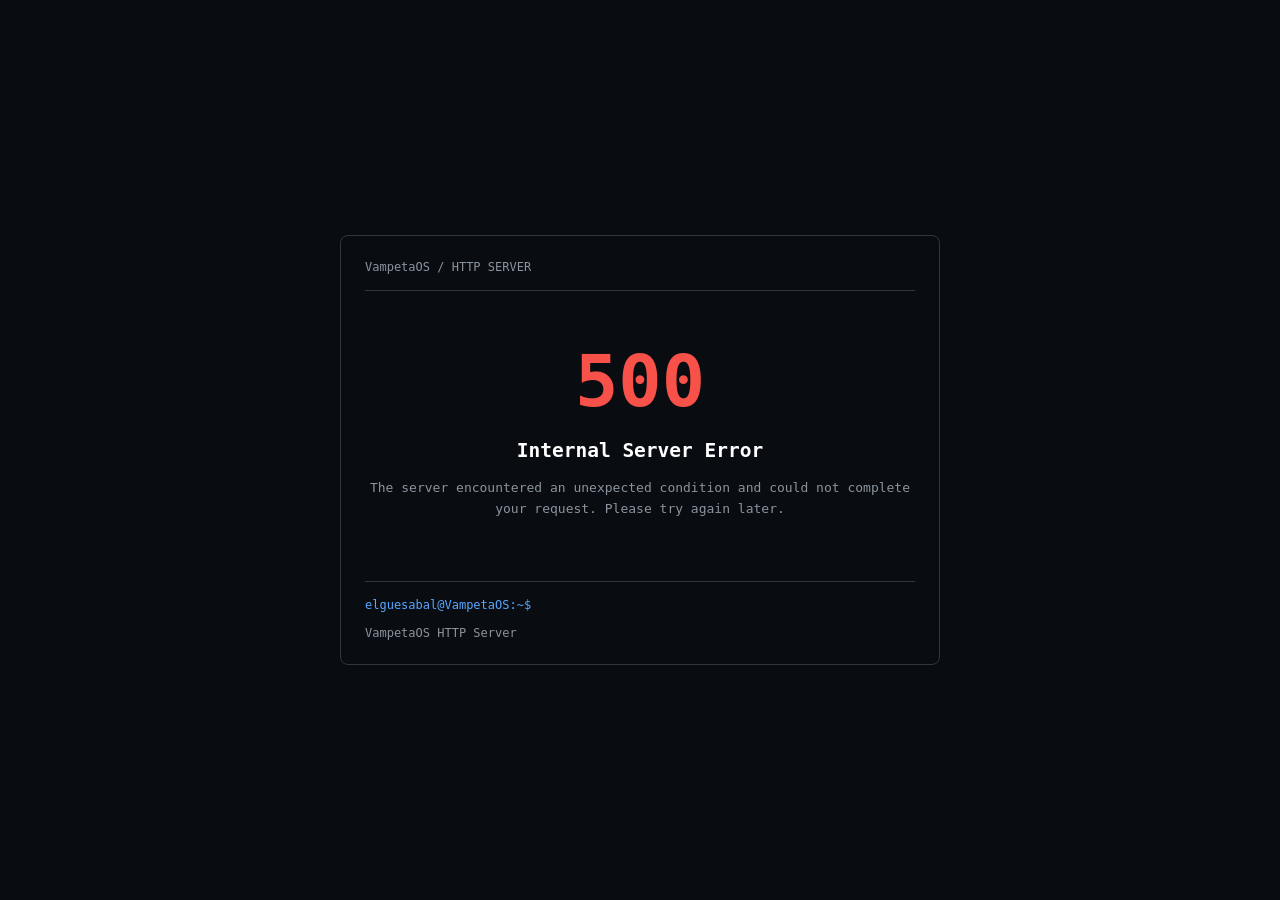
<file: main/WebServer/pages_error/internal_server_error.html>
<!DOCTYPE html>
<html lang="en">
<head>
	<meta charset="UTF-8">
	<meta name="viewport" content="width=device-width, initial-scale=1.0">
	<title>VampetaOS</title>
	<style>
		* {
			box-sizing: border-box;
		}

		body {
			margin: 0;
			min-height: 100vh;
			display: flex;
			align-items: center;
			justify-content: center;
			background: #090d12;
			color: #c9d1d9;
			font-family: monospace;
		}

		main {
			width: 90%;
			max-width: 600px;
			padding: 24px;
			border: 1px solid #30363d;
			border-radius: 8px;
		}

		header, footer {
			color: #8b949e;
			font-size: 12px;
		}

		header {
			padding-bottom: 16px;
			border-bottom: 1px solid #30363d;
		}

		section {
			padding: 48px 0;
			text-align: center;
		}

		h1 {
			margin: 0;
			color: #f85149;
			font-size: 72px;
		}

		h2 {
			color: #ffffff;
		}

		p {
			color: #8b949e;
			line-height: 1.6;
		}

		footer {
			padding-top: 16px;
			border-top: 1px solid #30363d;
		}

		.prompt {
			color: #58a6ff;
		}
	</style>
</head>
<body>
	<main>
		<header>
			VampetaOS / HTTP SERVER
		</header>
		<section>
			<h1>500</h1>
			<h2>Internal Server Error</h2>
			<p>The server encountered an unexpected condition and could not complete your request. Please try again later.</p>
		</section>
		<footer>
			<span class="prompt">elguesabal@VampetaOS:~$</span>
			<br><br>
			VampetaOS HTTP Server
		</footer>
	</main>
</body>
</html>
</file>
